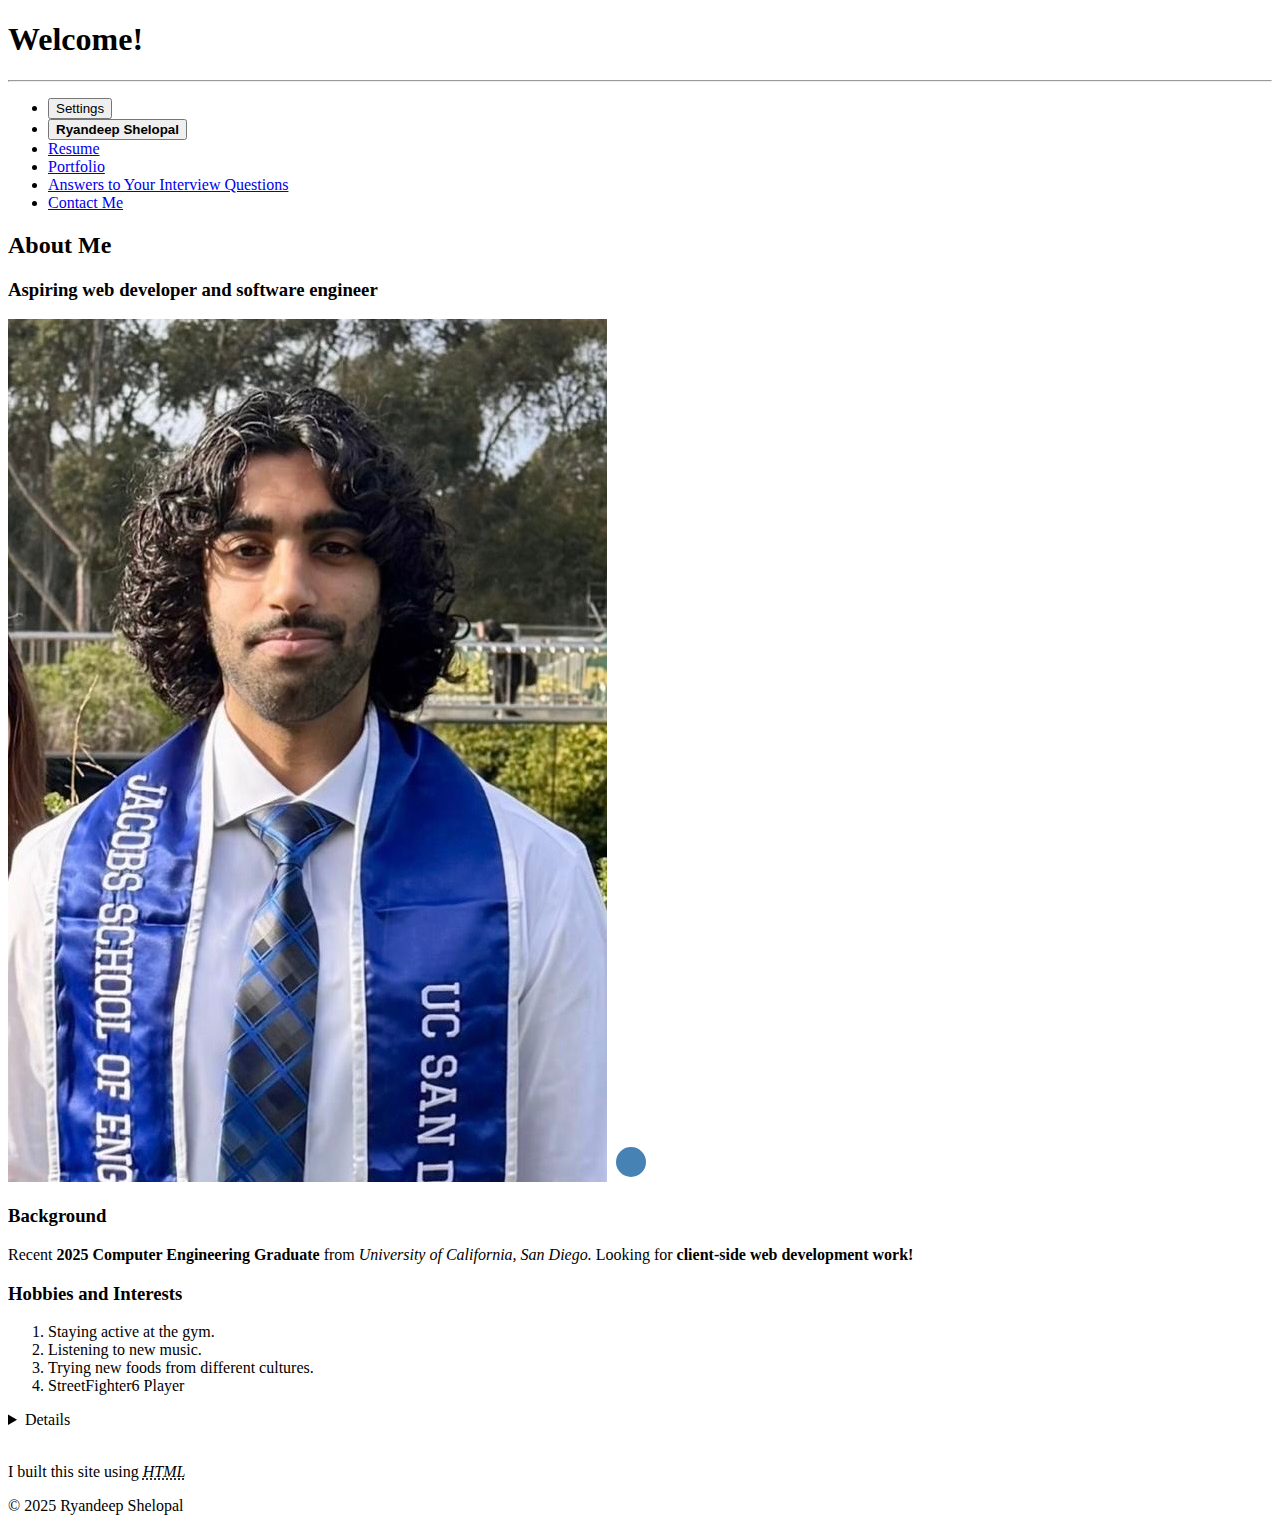
<file: index.html>
<!DOCTYPE html>
<html lang="en">
<head>
    <meta charset="UTF-8"> <!-- characters used from a user's keyboard-->
    <meta name="viewport" content="width=device-width, initial-scale=1.0"> <!--webpage adapts to device size-->
    <link rel="icon" href="favicon.ico" type="image/x-icon"> <!--Add an icon later in development-->
    <title>Ryan's (HTML ONLY) Portfolio</title> <!--URL name-->
</head>
<body>
    <header>
        <h1>Welcome!</h1>
        <hr>
        <nav>
            <ul>
                <li><button>Settings</button> </li>
                <li><button><strong><span>Ryandeep Shelopal</span></strong></button> </li> <!--Will use name as "Home" Button/add css emphasis-->
                <li><a href="resume.html">Resume</a></li>
                <li><a href="portfolio.html">Portfolio</a></li>
                <li><a href="answersToInterviewQuestions.html">Answers to Your Interview Questions</a></li>
                <li><a href="contactMe.html">Contact Me</a></li>
            </ul>
        </nav>

    </header>
    <main>
        <section>
            <header>
                <hgroup>
                    <h2>About Me</h2>
                </hgroup>
                <hgroup>
                    <h3>Aspiring web developer and software engineer</h3>   
                </hgroup>
            </header>
            <picture>
                <img src="headshot.jpg" alt="Headshot">
            </picture>
            <!-- Inline SVG icon for fun -->
            <svg width="40" height="40">
                <circle cx="20" cy="20" r="15" fill="steelblue" />
            </svg>
            
            <h3>Background</h3>
            <p>Recent <b>2025 Computer Engineering Graduate</b> from <em>University of California, <i>San Diego</i>.</em> Looking for <b>client-side web development work!</b></p>
            <aside> <!--Used an aside here because this isnt the utmost important content to a recruiter-->
                <h3>Hobbies and Interests</h3>
                <ol>
                    <li>Staying active at the gym.</li>
                    <li>Listening to new music.</li>
                    <li>Trying new foods from different cultures.</li>
                    <li>StreetFighter6 Player</li>
                </ol>
                <details>
                        <summary>Details</summary>
                        <p><del>Diamond Ranked!</del></p>
                        <blockquote>
                            <ins>"Ryan's work ethic and attention to detail is unmatched."</ins>
                            <cite> Former Team Lead</cite>
                        </blockquote>

                    </details>
            </aside>
            
        </section>

    </main>

    <footer>
        <br>
        <p>I built this site using <abbr title="HyperText Markup Language"><dfn>HTML</dfn></abbr></p>
        <dialog id="resume-dialog">
            <p>Thanks for checking out my resume!</p>
            <button onclick="this.closest('dialog').close()">Close</button>
        </dialog>

        <p>&copy; 2025 Ryandeep Shelopal</p>

    </footer>
    
</body>
</html>
</file>
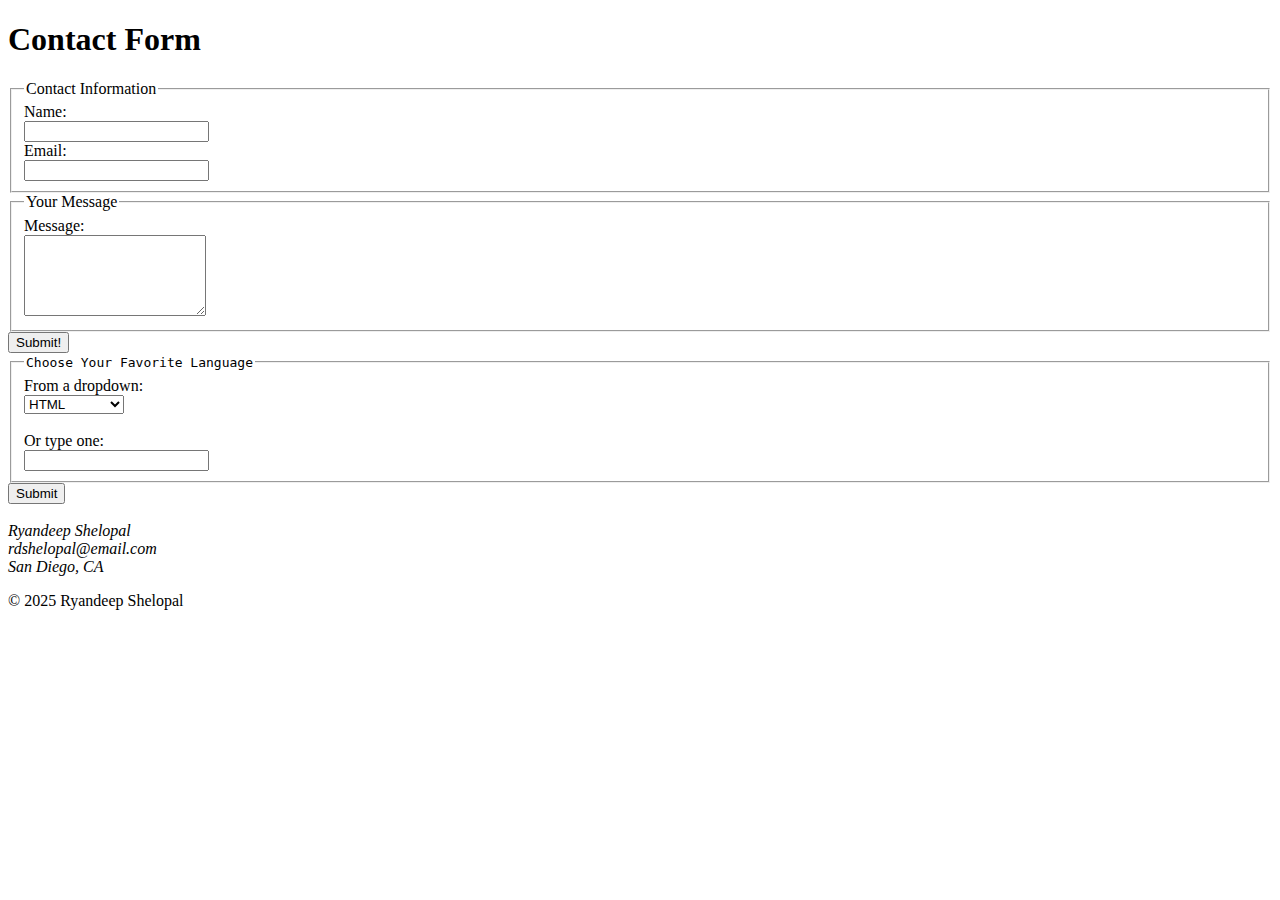
<file: contactMe.html>
<!DOCTYPE html>
<html>
<head>
    <meta charset="UTF-8" />
    <meta name="viewport" content="width=device-width, initial-scale=1.0"> <!--webpage adapts to device size-->
    <title>Contact Me</title>
</head>
<body>
    <header>
        <h1>Contact Form</h1>
    </header>
    <main>
        <form action="/submit-form" method="POST">
            <fieldset>
                <legend>Contact Information</legend>
                <div>
                    <label for="full_name_field" placeholder="YourFullName">Name:</label><br>
                    <input type="text" name="name"><br>
                </div>
                <div>
                    <label for="email_field" placeholder="YourEmail">Email:</label><br>
                    <input type="email" name="email"><br>
                 </div>
            </fieldset>
            <fieldset>
                <legend>Your Message</legend>
                <div>
                    <label for="message" placeholder="YourMessage">Message:</label><br>
                    <textarea name="message" rows="5"></textarea><br>
                </div>
            </fieldset>
            
            <div>
                <input type="submit" value="Submit!"><!--submit button-->
            </div>

        </form>
        <form>
            <fieldset>
                <legend><kbd>Choose Your Favorite Language</kbd></legend>

               <!-- Fixed dropdown -->
                <label for="lang-select">From a dropdown:</label><br>
                <select id="lang-select" name="language">
                <optgroup label="Frontend">
                    <option value="html">HTML</option>
                    <option value="css">CSS</option>
                    <option value="javascript">JavaScript</option>
                </optgroup>

                <optgroup label="Backend">
                    <option value="python">Python</option>
                    <option value="java">Java</option>
                    <option value="c++">C++</option>
                </optgroup>
                </select><br><br>


                <!-- Flexible input with suggestions -->
                <label for="lang-input">Or type one:</label><br>
                <input list="lang-options" id="lang-input" name="language-typed">
                <datalist id="lang-options">
                <option value="HTML">
                <option value="CSS">
                <option value="JavaScript">
                <option value="Python">
                <option value="C++">
                </datalist>
            </fieldset>

            <button type="submit">Submit</button>
        </form>     
    </main>
    <footer>
        <br>
        <address>
                Ryandeep Shelopal<br>
                rdshelopal@email.com<br>
                San Diego, CA
            </address>
        <p>&copy; 2025 Ryandeep Shelopal</p>
    </footer>
    
</body>
</html>
</file>
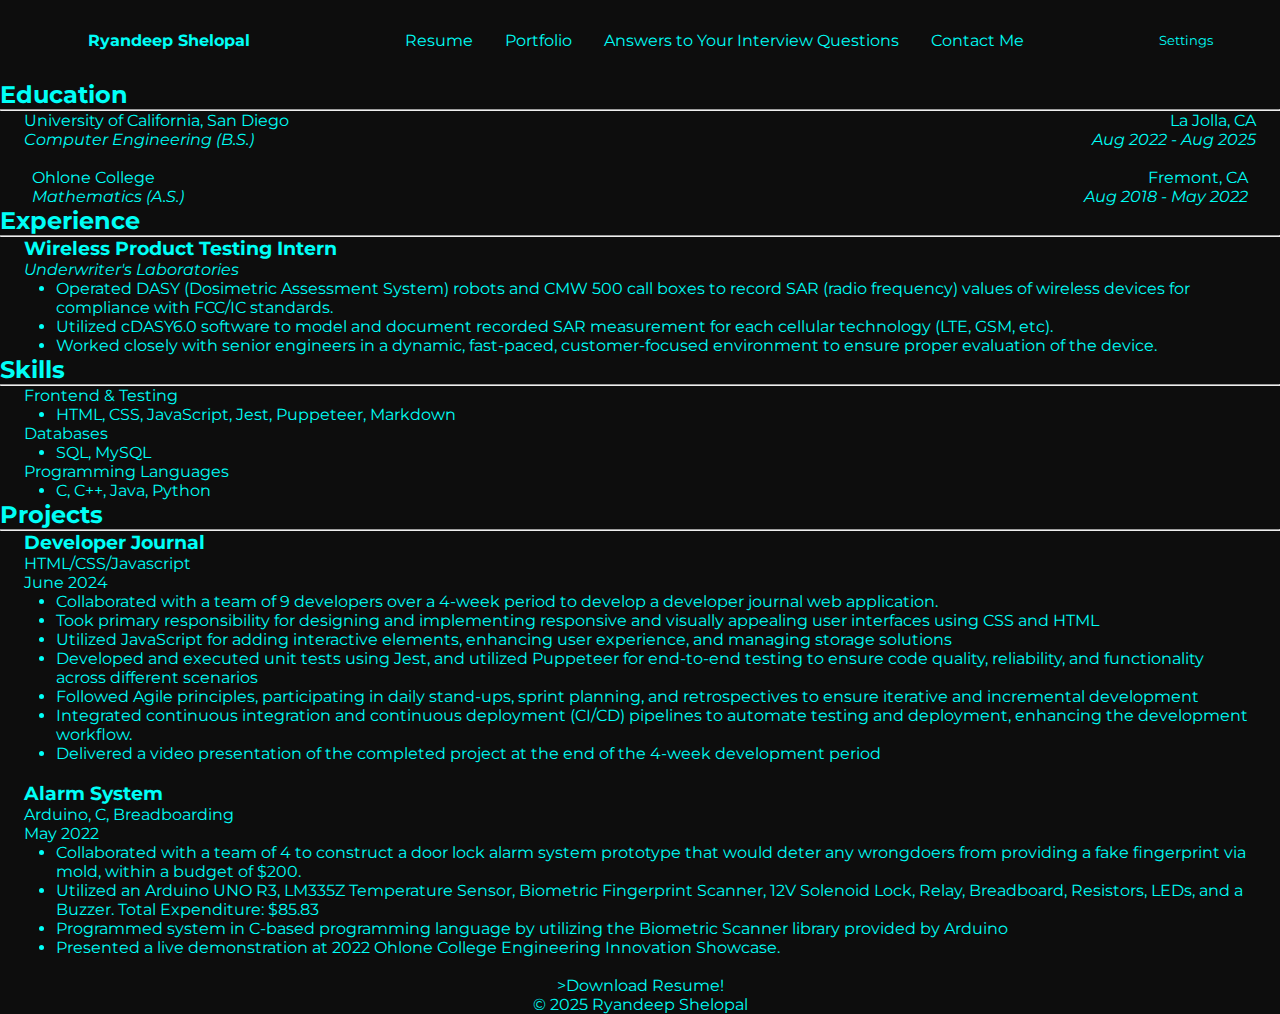
<file: resume.html>
<!DOCTYPE html>
<html>
<head>
    <meta charset="UTF-8" />
    <meta name="viewport" content="width=device-width, initial-scale=1.0"> <!--webpage adapts to device size-->
    <title>Ryandeep's Resume</title>
    <link href="styles.css" rel="stylesheet">
  
</head>
<body>
    <header>
        <nav id="navigation-bar">
            <button id="homebutton"><strong><span>Ryandeep Shelopal</span></strong></button>  <!--Will use name as "Home" Button/add css emphasis-->
            <ul class="navbar-links">
                <li><a href="resume.html" alt="resume">Resume</a></li>
                <li><a href="portfolio.html" alt="portfolio">Portfolio</a></li>
                <li><a href="answersToInterviewQuestions.html" alt="answersToInterviewQuestions">Answers to Your Interview Questions</a>
                <li><a href="contactMe.html" alt="contact">Contact Me</a></li>
            </ul>
            <button id="settingsbutton">Settings</button> 
        </nav>
    </header>
    <main id="resume">
        <article> <!--Each section of my resume will be an article and each part of each article will be a section.-->
            <section>
                <h2>Education</h2>
                <hr>
                <main>
                    <section id="ucsd1">
                        <p>University of California, San Diego</p>
                        <p>La Jolla, CA</p>
                    </section>
                    <section id="ucsd2">
                        <p><em>Computer Engineering (B.S.)</em></p>
                        <p><em>Aug 2022 - Aug 2025</em></p>

                    </section>
                    
                </main>
                
            </section>
            <br>
            <section>
                <section id="ohlone">
                    <p>Ohlone College</p>
                    <p>Fremont, CA</p>

                </section>
                <section id="ohlone2">
                    <p><em>Mathematics (A.S.)</em></p>
                    <p><em>Aug 2018 - May 2022</em></p>
                </section>
                
                
            </section>
        </article>
        <article>
            <h2>Experience</h2>
            <hr>
            <section id="experiencesection" >
                <h3>Wireless Product Testing Intern</h3>
                <p><em>Underwriter's Laboratories</em></p>
                <ul>
                    <li>Operated DASY (Dosimetric Assessment System) robots and CMW 500 call boxes to record SAR (radio frequency)
                        values of wireless devices for compliance with FCC/IC standards.</li>
                    <li>Utilized cDASY6.0 software to model and document recorded SAR measurement for each cellular technology (LTE,
                        GSM, etc).</li>
                    <li>Worked closely with senior engineers in a dynamic, fast-paced, customer-focused environment to ensure proper
                        evaluation of the device.</li>
                </ul>
            </section>
        </article>
        <article>
            <h2>Skills</h2>
            <hr>
            <section id="skillssection">
                <myskills>
                
                
                <dl>
                <dt>Frontend & Testing</dt>
                <ul>
                    <li>HTML, CSS, JavaScript, Jest, Puppeteer, Markdown</li>
                </ul>

                <dt>Databases</dt>
                <ul>
                    <li>SQL, MySQL</li>
                </ul>

                <dt>Programming Languages</dt>
                <ul>
                    <li>C, C++, Java, Python</li>
                </ul>
    
                </dl>
                </myskills>
            </section>
        </article>

        <article>
            <h2>Projects</h2>
                <hr>
            <section id="developerjournal">
                
                <h3>Developer Journal</h3>
                <aside>
                    <p>HTML/CSS/Javascript</p>
                    <p>June 2024</p>
                </aside>
                <ul>
                    <li>Collaborated with a team of 9 developers over a 4-week period to develop a developer journal web application.</li>
                    <li>Took primary responsibility for designing and implementing responsive and visually appealing user interfaces using CSS and HTML</li>
                    <li>Utilized JavaScript for adding interactive elements, enhancing user experience, and managing storage solutions</li>
                    <li>Developed and executed unit tests using Jest, and utilized Puppeteer for end-to-end testing to ensure code quality, reliability, and functionality across different scenarios</li>
                    <li>Followed Agile principles, participating in daily stand-ups, sprint planning, and retrospectives to ensure iterative and incremental development</li>
                    <li>Integrated continuous integration and continuous deployment (CI/CD) pipelines to automate testing and deployment, enhancing the development workflow.</li>
                    <li>Delivered a video presentation of the completed project at the end of the 4-week development period</li>
                </ul>
            </section>
            <br>
            <section id="alarm">
                <h3>Alarm System</h3>
                <aside>
                    <p>Arduino, C, Breadboarding</p>
                    <p>May 2022</p>
                </aside>
                <ul>
                    <li>Collaborated with a team of 4 to construct a door lock alarm system prototype that would deter any wrongdoers
                    from providing a fake fingerprint via mold, within a budget of $200.</li>
                    <li>Utilized an Arduino UNO R3, LM335Z Temperature Sensor, Biometric Fingerprint Scanner, 12V Solenoid Lock,
                    Relay, Breadboard, Resistors, LEDs, and a Buzzer. Total Expenditure: $85.83</li>
                    <li>Programmed system in C-based programming language by utilizing the Biometric Scanner library provided by
                    Arduino</li>
                    <li>Presented a live demonstration at 2022 Ohlone College Engineering Innovation Showcase.</li>
                </ul>
            </section>
        </article>
    </main>

    <footer>
        <br>
        <button disabled></button>>Download Resume!</button>

        <dialog id="resumeDialog">
            <h2>My Resume</h2>
            <p>Click below to view or download:</p>
            <a href="resume.pdf" target="_blank">Open PDF</a><br><br>
            <button disabled>Close</button>
        </dialog>

        <br>
        <p>&copy; 2025 Ryandeep Shelopal</p>
    </footer>
    
</body>

</html>
</file>
<file: styles.css>
@import url('https://fonts.googleapis.com/css2?family=Montserrat:ital,wght@0,100..900;1,100..900&display=swap');
 
    :root{
        --accent-color: #00fff7;
    }

    *{
        font-family: "Montserrat",sans-serif ;/*sans-sarif is safety font*/
        box-sizing: border-box; /*when we change height and width, it will include the border instead of just content*/
        margin:0;/*we make padding and margin 0 b/c some elements already have predefined values*/
        padding:0;
        background-color: #0d0d0d;
        color: #00fff7;
        
        
    }

        /* Extra large devices (large laptops and desktops, 1200px and up) */
@media only screen and (min-width: 1200px) {
    #navigation-bar{
            height: 5rem;/*16 * 5 px*/
            display: flex;
            flex-direction: row; /*arranges flex-items in a row*/
            justify-content: space-around; /*adds spacing around each flex item */
            align-items: center; /*alligns content along cross-axis*/
        }
    
    .navbar-links{
        /*border: 4px solid black;*/ /*just to make container easy to see*/
        display: flex; /*flex box container*/
        flex-direction: row; /*controls whether flex items lay horizontally or vertically*/
        gap:2rem;
        /*align-content would be used if our container had flex-wrap active*/ 
        list-style: none;/*gets rid of bullet points*/
        li{
            a{
                text-decoration: none;
                
            }
            a:hover{text-shadow: 0 0 6px #00fff7;/*adds hover glow*/
            }
        }
        /* li:nth-child(1){
            justify-self:flex-start;

        }
        li:last-child{
            justify-self: flex-end;
        }*/
        
    }
    #homebutton{
            padding:0.75rem 1.25rem;
            border-color:white;
            font-size: 1rem;
            transition: background-color 0.3s ease, box-shadow 0.3s ease;
        }
    button:hover{
        box-shadow: 0 0 10px var(--accent-color);/*adds hover glow*/
        transform: scale(1.05);
    }
    button{
        border: none; /*might be better with border tho*/
    
        
    }
    
    #contentblocks{
        display: flex;
        flex-direction: row;
        
        gap:2rem;
        padding:0.75rem 2rem;
        
    }
    #textblocks{
        display:flex;
        flex-direction: column;
        
        flex:2;
        /* (incaseiforgethowflexworks)
            When using `display: flex` on a container (like #contentblocks), 
            applying `flex: 1` to both children (like <picture> and #textblocks) 
            makes them share the space equally (50/50 split). 
            Then, setting `width: 100%` on something inside (like #headshot img) 
            makes it fill 100% of its parent — which now equals 50% of the total layout.
            In short:
            - `flex: 1` splits space between siblings
            - `width: 100%` makes a child fill the space it's given
            - Together, they make a clean, balanced, responsive layout
            */
            ul{
            list-style:none;
            }
            
        
    }
    #headshot{
        width: 100%;
        height: 100%;
        
    }
    picture{
        flex:1;/*creates enough space for flex-items, could be 1-1 (50/50) or 2-1(75/25), etc.*/
        min-width: 150px;/*this allows for my headshot image to be visible on iphones and smaller devices*/
        
        
        
    }
    #extrainformation{
        display:flex;
        flex-direction: row;
        gap:6rem;
    }

    footer{
        display: flex;
        flex-direction: column;
        
        align-items: center;
    }
    #title{
        padding: 0rem 2rem;
    }

    /*Resume Page*/
    #firsteducation{
        display: flex;
        flex-direction: column;

    }
    #ucsd1{
        display: flex;
        justify-content: space-between;
        padding: 0rem 1.5rem;

    }
    #ucsd2{
        display: flex;
        justify-content: space-between;
        padding: 0rem 1.5rem;
    }

    #ohlone{
        display: flex;
        justify-content: space-between;
        padding: 0rem 2rem;

    }

    #ohlone2{
        display: flex;
        justify-content: space-between;
        padding: 0rem 2rem;

    }

    article ul{
        padding-left: 2rem;
        list-style-type: disc;
    }
    
    #experiencesection{
        padding: 0rem 1.5rem;
    }
    #skillssection{
        padding: 0rem 1.5rem;
    }
    #developerjournal{
        padding: 0rem 1.5rem;

    }
        
    #alarm{
        padding:0rem 1.5rem;
    }
    
    /*portfolio page*/
    #portfoliosearch{
        
            display: flex;
        justify-content: flex-end;

    
        
    }

    #projects{
        display: flex;
        justify-content: space-between;
        padding: 0rem 2rem;
    }

    #projectslist li{
        padding: 2rem 2rem;
    }

    /*contact form*/

    #contact{
        display: flex;
        flex-direction: row;
        justify-content: space-between;
        padding: 0rem 2rem;
        a:hover{text-shadow: 0 0 6px #00fff7;/*adds hover glow*/
            }
    }

    form {
        display: flex;
        flex-direction: column;
        align-items: center;
    }

    #nameandemail{
        border:none;
        display: flex;
        flex-direction: row;
        padding: 0.50rem 2rem;
        input[type="text"],input[type="email"] {
        width: 50dvw;          
        padding: 0.75rem 1rem;  
        border-color: #00fff7;
        }
        
        
    }
    #message{
        border: none;
        padding: 2rem;
    }

    

    textarea {
            width: 50dvw;
            height: 50dvh;
            padding: 0.75rem 1rem;
    }

        input[type="submit"]:hover {
        box-shadow: 0 0 10px #00fff7;
    }

    input[type="submit"] {
        padding: 0.5rem 1.5rem;
        
        border: none;
    }

    /*interview questions page*/
    .qa-block{
        padding: 2rem;
    }

    #interviewsection{
        h2{
            padding: 1rem 2rem;
        }
    }
}
        
/* Small devices (portrait tablets and large phones, 600px and up) */
@media only screen and (max-width: 600px) {
        h1, h2 {
            font-size: 1.5rem;
        }

        .qa-block {
            padding: 1rem;
        }

        input[type="submit"] {
            font-size: 0.9rem;
            padding: 0.5rem 1rem;
        }

        input[type="text"],
        input[type="email"],
        textarea {
            font-size: 0.95rem;
        }

        #homebutton {
            font-size: 0.9rem;
            padding: 0.5rem 1rem;
        }

        footer {
            padding: 1rem;
        }

}

/* Medium devices (landscape tablets, 768px and up) */
@media only screen and (max-width: 768px) {
    #navigation-bar {
        flex-direction: column;
        height: auto;
        gap: 1rem;
        padding: 1rem;
    }

    .navbar-links {
        flex-direction: column;
        gap: 1rem;
    }

    #contentblocks {
        flex-direction: column;
        align-items: center;
        padding: 1rem;
    }

    picture,
    #textblocks {
        width: 100%;
        max-width: 90%;
    }

    #extrainformation {
        flex-direction: column;
        gap: 2rem;
        padding: 1rem;
    }

    #projects {
        flex-direction: column;
        gap: 2rem;
        padding: 1rem;
    }

    #projectslist li {
        padding: 1rem;
    }

    #contact {
        flex-direction: column;
        align-items: center;
        gap: 1rem;
        padding: 1rem;
    }

    #nameandemail {
        flex-direction: column;
        padding: 0;
        gap: 1rem;
    }

    #nameandemail input[type="text"],
    #nameandemail input[type="email"],
    textarea {
        width: 90dvw;
    }

    textarea {
        height: 30dvh;
    }

    input[type="submit"] {
        width: auto;
    }

}
</file>
